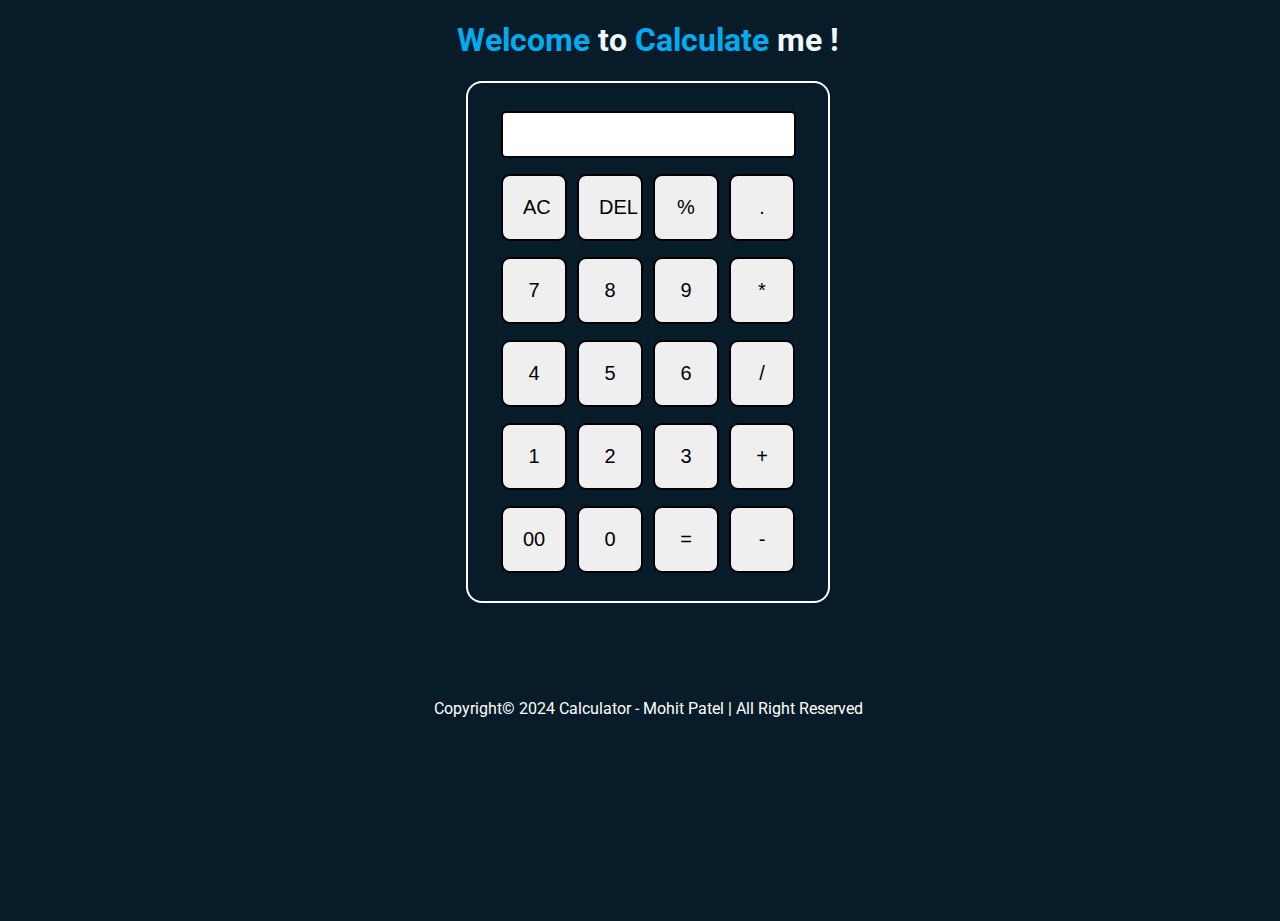
<file: Index.html>
<!DOCTYPE html>
<html lang="en">

<head>
    <meta charset="UTF-8">
    <meta name="viewport" content="width=device-width, initial-scale=1.0">
    <title>Calaculator</title>
    <link href="style1.css" rel="stylesheet" type="text/css" />
    <link href="utils.css" rel="stylesheet" type="text/css" />
</head>

<body>
    <h1 class="text-center"><span>Welcome </span>to <span>Calculate</span> me !</h1>
    <div class="container flex flex-col  mx-auto  item-center">
        <div class="row">
            <input class="input" type="text" id="inputbox"  />
        </div>
        <div class="row" >
            <button class="button">AC</button>
            <button class="button">DEL</button>
            <button class="button">%</button>
            <button class="button">.</button>
        </div>
        <div class="row">
            <button class="button">7</button>
            <button class="button">8</button>
            <button class="button">9</button>
            <button class="button">*</button>
        </div>
        <div class="row">
            <button class="button">4</button>
            <button class="button">5</button>
            <button class="button">6</button>
            <button class="button">/</button>
        </div>
        <div class="row">
            <button class="button">1</button>
            <button class="button">2</button>
            <button class="button">3</button>
            <button class="button">+</button>
        </div>
        <div class="row">
            <button class="button">00</button>
            <button class="button">0</button>
            <button class="button">=</button>
            <button class="button">-</button>
        </div>

    </div>
    <footer class="footer">
        <div class="last-text">
            <p>Copyright&copy; 2024  Calculator - Mohit Patel |  All Right Reserved</p>
        
            </div>
        </footer>
    <script src="script.js"></script>
</body>

</html>
</file>
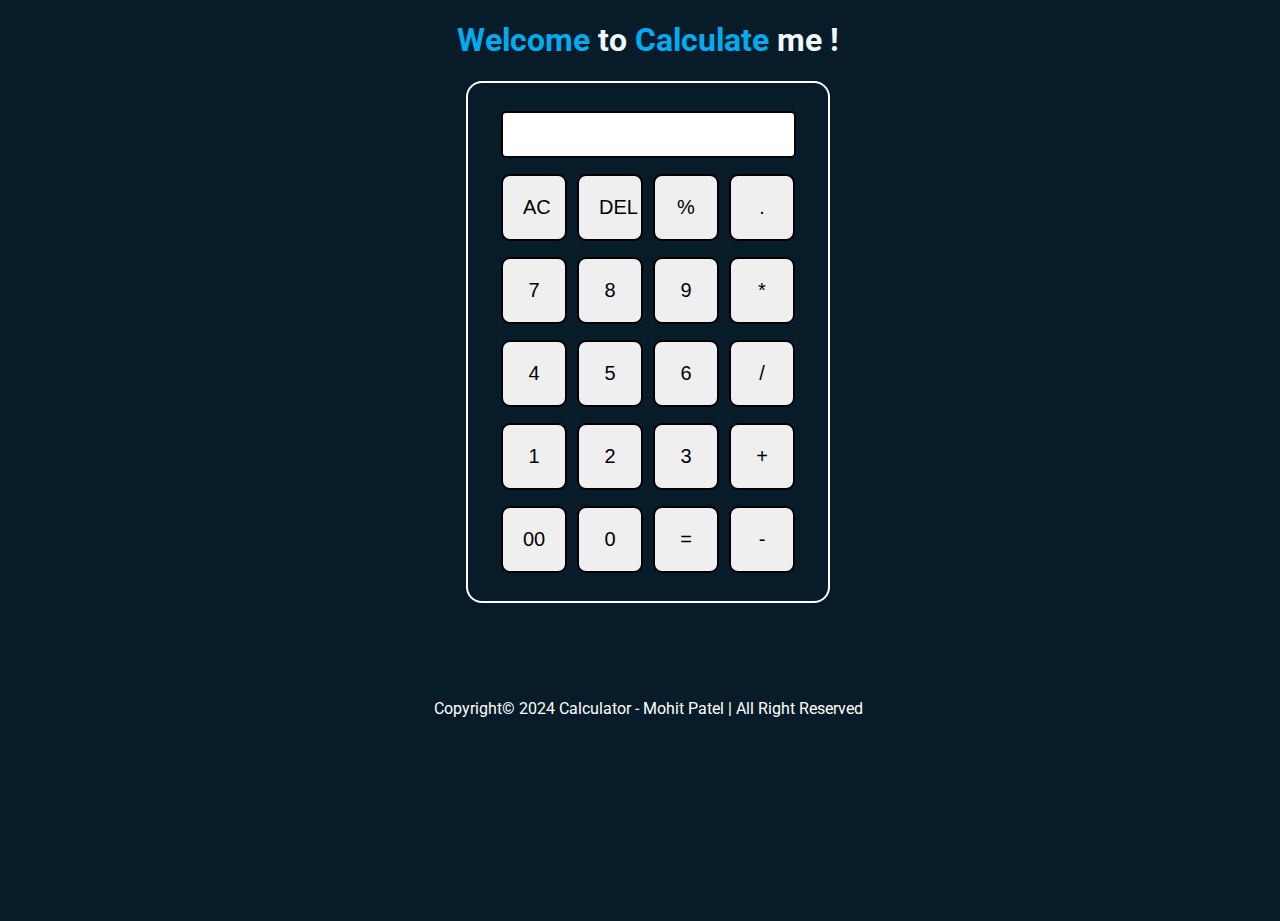
<file: calculator.html>
<!DOCTYPE html>
<html lang="en">

<head>
    <meta charset="UTF-8">
    <meta name="viewport" content="width=device-width, initial-scale=1.0">
    <title>Calaculator</title>
    <link href="style1.css" rel="stylesheet" type="text/css" />
    <link href="utils.css" rel="stylesheet" type="text/css" />
</head>

<body>
    <h1 class="text-center"><span>Welcome </span>to <span>Calculate</span> me !</h1>
    <div class="container flex flex-col  mx-auto  item-center">
        <div class="row">
            <input class="input" type="text" id="inputbox"  />
        </div>
        <div class="row" >
            <button class="button">AC</button>
            <button class="button">DEL</button>
            <button class="button">%</button>
            <button class="button">.</button>
        </div>
        <div class="row">
            <button class="button">7</button>
            <button class="button">8</button>
            <button class="button">9</button>
            <button class="button">*</button>
        </div>
        <div class="row">
            <button class="button">4</button>
            <button class="button">5</button>
            <button class="button">6</button>
            <button class="button">/</button>
        </div>
        <div class="row">
            <button class="button">1</button>
            <button class="button">2</button>
            <button class="button">3</button>
            <button class="button">+</button>
        </div>
        <div class="row">
            <button class="button">00</button>
            <button class="button">0</button>
            <button class="button">=</button>
            <button class="button">-</button>
        </div>

    </div>
    <footer class="footer">
        <div class="last-text">
            <p>Copyright&copy; 2024  Calculator - Mohit Patel |  All Right Reserved</p>
        
            </div>
        </footer>
    <script src="script.js"></script>
</body>

</html>
</file>
<file: style1.css>
@import url('https://fonts.googleapis.com/css2?family=Poppins:ital,wght@0,100;0,200;0,300;0,400;0,500;0,600;0,700;0,800;0,900;1,100;1,200;1,300;1,400;1,500;1,600;1,700;1,800;1,900&family=Roboto:ital,wght@0,100;0,300;0,400;0,500;0,700;0,900;1,100;1,300;1,400;1,500;1,700;1,900&display=swap');

html,body{
    height: 100%;
    width: 100%;
    font-family: "Roboto", sans-serif;
background-color: #081b29;
}
.button{
    padding: 20px;
    margin: 0 3px;
    border: 2px solid black;
    border-radius: 9px;
    cursor: pointer;
    width: 66px;

}
.footer{
    color: white;
    text-align: center;
    padding: 5rem;
}
</file>
<file: utils.css>
.container{
    border-radius: 16px;
    border: 2px solid white;
    padding: 20px;
    width: 25%;
}
.text-center{
text-align: center;
color: aliceblue;
span{
    color: #00abf0;
}
}
.mx-auto{
margin: auto;
}
.flex {
display: flex;
}
.flex-col{
flex-direction: column;
}
.item-center{
    align-items: center;

}
.row{
    margin: 8px 0;
    button{
color:solid black;
font-size: 20px;
    }

}
.row input{
    width: 291px;
    font-size: 20px;
    margin: 0;
padding: 10px 0px;
border-radius: 5px;
border:2px solid black ;
}
</file>
